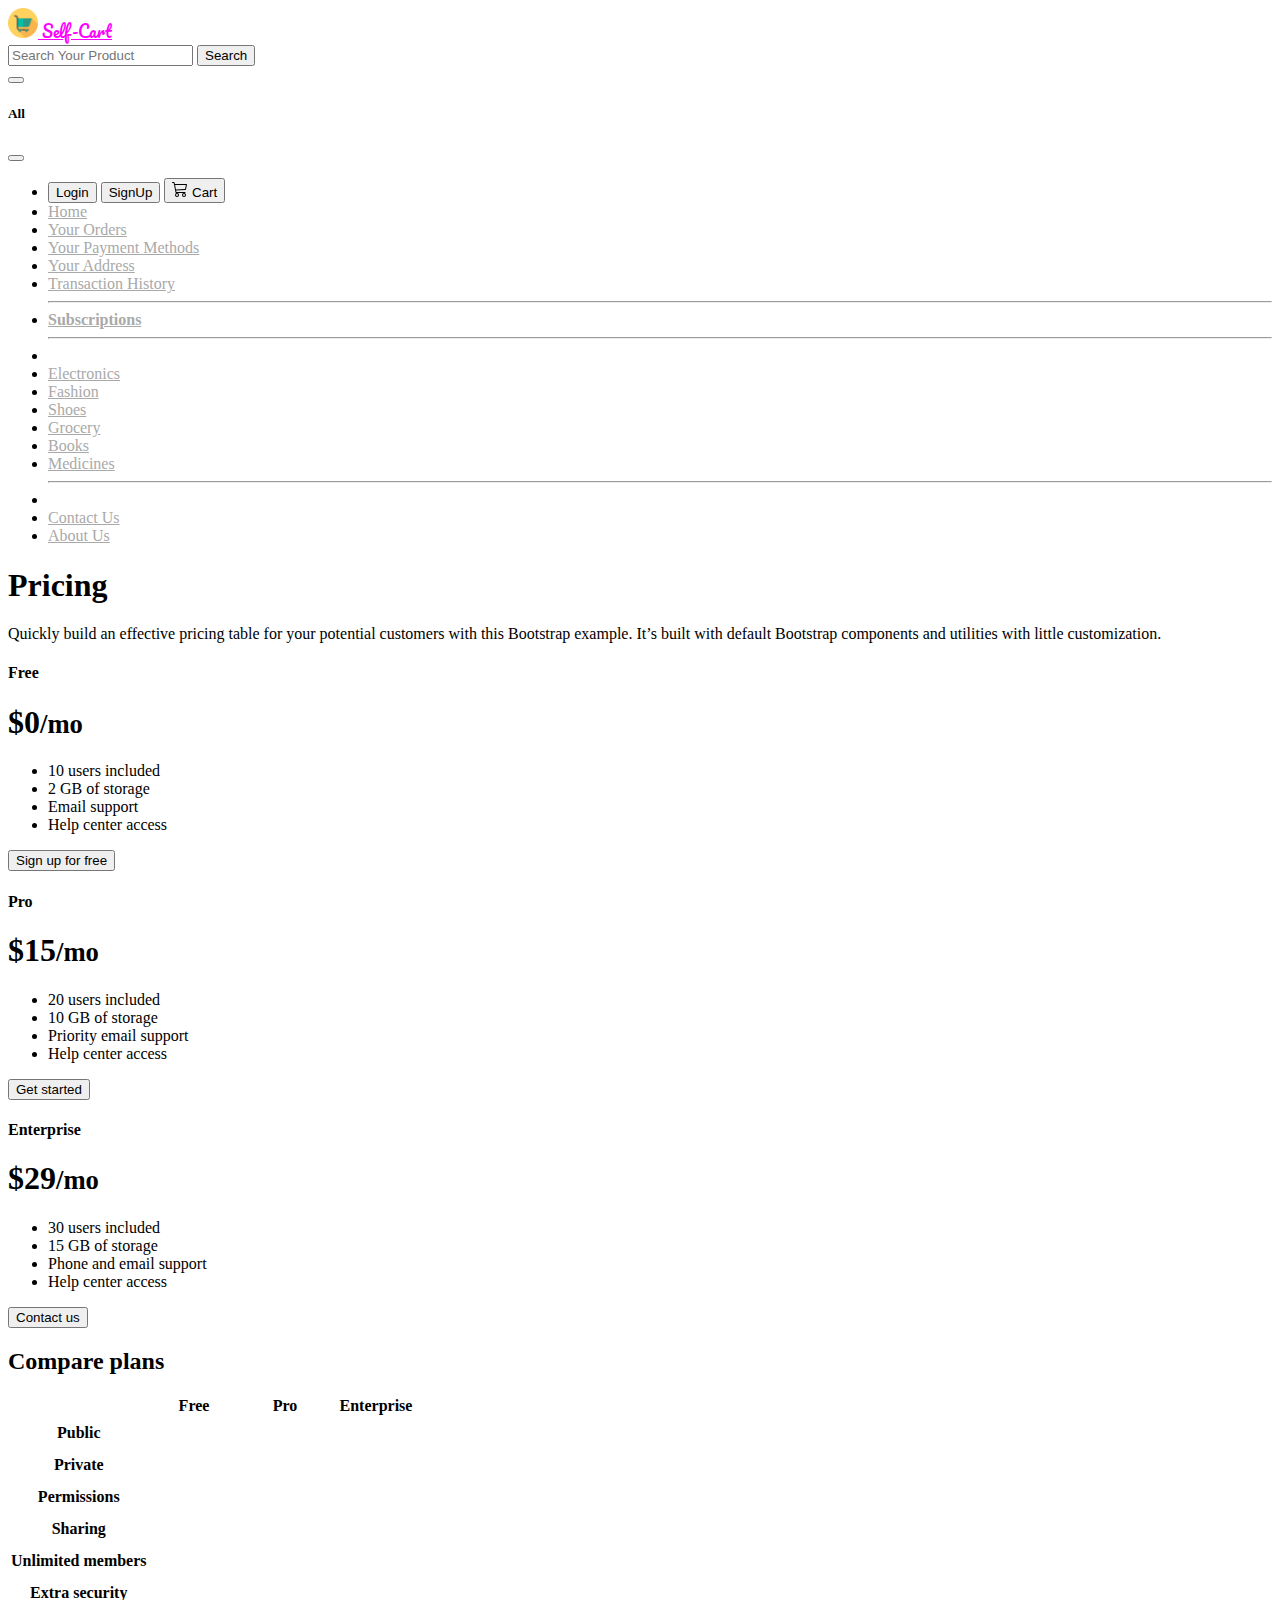
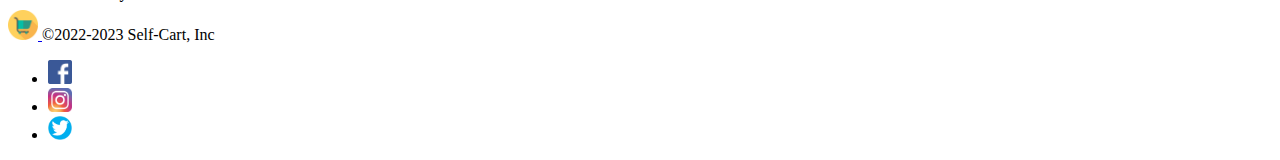
<file: subcriptions.html>
<!DOCTYPE html>
<html lang="en">

<head>
    <meta charset="utf-8">
    <meta name="viewport" content="width=device-width, initial-scale=1">
    <title>SelfCart-Here everything which you want!</title>
    <link href="https://cdn.jsdelivr.net/npm/bootstrap@5.3.0-alpha1/dist/css/bootstrap.min.css" rel="stylesheet"
        integrity="sha384-GLhlTQ8iRABdZLl6O3oVMWSktQOp6b7In1Zl3/Jr59b6EGGoI1aFkw7cmDA6j6gD" crossorigin="anonymous">
    <link rel="preconnect" href="https://fonts.googleapis.com">
    <link rel="preconnect" href="https://fonts.gstatic.com" crossorigin>
    <link href="https://fonts.googleapis.com/css2?family=Pacifico&display=swap" rel="stylesheet">
    <link type="text/css" rel="stylesheet" href="style.css">
</head>

<body>
    <!-- NavigationBar -->
    <nav class="navbar navbar-dark bg-dark">
        <div class="container-fluid">
            <a class="navbar-brand" href="#" id="brandLogofont">
                <img src="/Images/BrandLogo.png" alt="Logo" width="30" height="30"
                    class="d-inline-block align-text-top">
                Self-Cart
            </a>
            <form class="d-flex mt-3" role="search">
                <input class="form-control me-2" type="search" placeholder="Search Your Product" aria-label="Search">
                <button class="btn btn-outline-success" type="submit">Search</button>
            </form>
            <button class="navbar-toggler" type="button" data-bs-toggle="offcanvas"
                data-bs-target="#offcanvasDarkNavbar" aria-controls="offcanvasDarkNavbar">
                <span class="navbar-toggler-icon"></span>
            </button>
            <div class="offcanvas offcanvas-end text-bg-dark" tabindex="-1" id="offcanvasDarkNavbar"
                aria-labelledby="offcanvasDarkNavbarLabel">
                <div class="offcanvas-header">
                    <h5 class="offcanvas-title" id="offcanvasDarkNavbarLabel">All</h5>
                    <button type="button" class="btn-close btn-close-white" data-bs-dismiss="offcanvas"
                        aria-label="Close"></button>
                </div>
                <div class="offcanvas-body">
                    <ul class="navbar-nav justify-content-end flex-grow-1 pe-3">
                        <li>
                            <button class="btn btn-outline-success mx-3" data-bs-toggle="modal"
                                data-bs-target="#loginModal">Login</button>
                            <button class="btn btn-outline-danger mx-3" data-bs-toggle="modal"
                                data-bs-target="#signupModal">SignUp</button>
                            <button type="button" class="btn btn-outline-danger">
                                <svg xmlns="http://www.w3.org/2000/svg" width="16" height="16" fill="currentColor"
                                    class="bi bi-cart3" viewBox="0 0 16 16">
                                    <path
                                        d="M0 1.5A.5.5 0 0 1 .5 1H2a.5.5 0 0 1 .485.379L2.89 3H14.5a.5.5 0 0 1 .49.598l-1 5a.5.5 0 0 1-.465.401l-9.397.472L4.415 11H13a.5.5 0 0 1 0 1H4a.5.5 0 0 1-.491-.408L2.01 3.607 1.61 2H.5a.5.5 0 0 1-.5-.5zM3.102 4l.84 4.479 9.144-.459L13.89 4H3.102zM5 12a2 2 0 1 0 0 4 2 2 0 0 0 0-4zm7 0a2 2 0 1 0 0 4 2 2 0 0 0 0-4zm-7 1a1 1 0 1 1 0 2 1 1 0 0 1 0-2zm7 0a1 1 0 1 1 0 2 1 1 0 0 1 0-2z">
                                    </path>
                                </svg>
                                Cart
                            </button>
                        </li>
                        <li class="nav-item">
                            <a class="nav-link" aria-current="page" href="/index.html">Home</a>
                        </li>
                        <li class="nav-item">
                            <a class="nav-link" href="#">Your Orders</a>
                        </li>
                        <li>
                            <a class="nav-link" href="#">Your Payment Methods</a>
                        </li>
                        <li>
                            <a class="nav-link" href="#">Your Address</a>
                        </li>
                        <li>
                            <a class="nav-link" href="#">Transaction History</a>
                        </li>
                        <hr>
                        <li>
                            <a class="nav-link active" href="#" id="subscriptions"><b>Subscriptions</b></a>
                        </li>
                        <hr>
                        <li>
                            <a class="nav-link" href="#" id="categoryfont"><b>Product Category</b></a>
                        </li>
                        <li>
                            <a class="nav-link" href="#">Electronics</a>
                        </li>
                        <li>
                            <a class="nav-link" href="#">Fashion</a>
                        </li>
                        <li>
                            <a class="nav-link" href="#">Shoes</a>
                        </li>
                        <li>
                            <a class="nav-link" href="#">Grocery</a>
                        </li>
                        <li>
                            <a class="nav-link" href="#">Books</a>
                        </li>
                        <li>
                            <a class="nav-link" href="#">Medicines</a>
                        </li>
                        <hr>
                        <li>
                            <a class="nav-link" href="#" id="helpsupportfont"><b>Help & Support</b></a>
                        </li>
                        <li>
                            <a class="nav-link active" href="#">Contact Us</a>
                        </li>
                        <li>
                            <a class="nav-link" href="#">About Us</a>
                        </li>
                    </ul>
                </div>
            </div>
        </div>
    </nav>
    <div class="bg-body-secondary">
        <div class="container py-3">
            <header>


                <div class="pricing-header p-3 pb-md-4 mx-auto text-center">
                    <h1 class="display-4 fw-normal">Pricing</h1>
                    <p class="fs-5 text-muted">Quickly build an effective pricing table for your potential customers
                        with
                        this Bootstrap example. It’s built with default Bootstrap components and utilities with little
                        customization.</p>
                </div>
            </header>

            <main>
                <div class="row row-cols-1 row-cols-md-3 mb-3 text-center">
                    <div class="col">
                        <div class="card mb-4 rounded-3 shadow-sm">
                            <div class="card-header py-3">
                                <h4 class="my-0 fw-normal">Free</h4>
                            </div>
                            <div class="card-body">
                                <h1 class="card-title pricing-card-title">$0<small
                                        class="text-muted fw-light">/mo</small>
                                </h1>
                                <ul class="list-unstyled mt-3 mb-4">
                                    <li>10 users included</li>
                                    <li>2 GB of storage</li>
                                    <li>Email support</li>
                                    <li>Help center access</li>
                                </ul>
                                <button type="button" class="w-100 btn btn-lg btn-outline-primary">Sign up for
                                    free</button>
                            </div>
                        </div>
                    </div>
                    <div class="col">
                        <div class="card mb-4 rounded-3 shadow-sm">
                            <div class="card-header py-3">
                                <h4 class="my-0 fw-normal">Pro</h4>
                            </div>
                            <div class="card-body">
                                <h1 class="card-title pricing-card-title">$15<small
                                        class="text-muted fw-light">/mo</small>
                                </h1>
                                <ul class="list-unstyled mt-3 mb-4">
                                    <li>20 users included</li>
                                    <li>10 GB of storage</li>
                                    <li>Priority email support</li>
                                    <li>Help center access</li>
                                </ul>
                                <button type="button" class="w-100 btn btn-lg btn-primary">Get started</button>
                            </div>
                        </div>
                    </div>
                    <div class="col">
                        <div class="card mb-4 rounded-3 shadow-sm border-primary">
                            <div class="card-header py-3 text-bg-primary border-primary">
                                <h4 class="my-0 fw-normal">Enterprise</h4>
                            </div>
                            <div class="card-body">
                                <h1 class="card-title pricing-card-title">$29<small
                                        class="text-muted fw-light">/mo</small>
                                </h1>
                                <ul class="list-unstyled mt-3 mb-4">
                                    <li>30 users included</li>
                                    <li>15 GB of storage</li>
                                    <li>Phone and email support</li>
                                    <li>Help center access</li>
                                </ul>
                                <button type="button" class="w-100 btn btn-lg btn-primary">Contact us</button>
                            </div>
                        </div>
                    </div>
                </div>

                <h2 class="display-6 text-center mb-4">Compare plans</h2>

                <div class="table-responsive">
                    <table class="table text-center">
                        <thead>
                            <tr>
                                <th style="width: 34%;"></th>
                                <th style="width: 22%;">Free</th>
                                <th style="width: 22%;">Pro</th>
                                <th style="width: 22%;">Enterprise</th>
                            </tr>
                        </thead>
                        <tbody>
                            <tr>
                                <th scope="row" class="text-start">Public</th>
                                <td><svg class="bi" width="24" height="24">
                                        <use xlink:href="#check"></use>
                                    </svg></td>
                                <td><svg class="bi" width="24" height="24">
                                        <use xlink:href="#check"></use>
                                    </svg></td>
                                <td><svg class="bi" width="24" height="24">
                                        <use xlink:href="#check"></use>
                                    </svg></td>
                            </tr>
                            <tr>
                                <th scope="row" class="text-start">Private</th>
                                <td></td>
                                <td><svg class="bi" width="24" height="24">
                                        <use xlink:href="#check"></use>
                                    </svg></td>
                                <td><svg class="bi" width="24" height="24">
                                        <use xlink:href="#check"></use>
                                    </svg></td>
                            </tr>
                        </tbody>

                        <tbody>
                            <tr>
                                <th scope="row" class="text-start">Permissions</th>
                                <td><svg class="bi" width="24" height="24">
                                        <use xlink:href="#check"></use>
                                    </svg></td>
                                <td><svg class="bi" width="24" height="24">
                                        <use xlink:href="#check"></use>
                                    </svg></td>
                                <td><svg class="bi" width="24" height="24">
                                        <use xlink:href="#check"></use>
                                    </svg></td>
                            </tr>
                            <tr>
                                <th scope="row" class="text-start">Sharing</th>
                                <td></td>
                                <td><svg class="bi" width="24" height="24">
                                        <use xlink:href="#check"></use>
                                    </svg></td>
                                <td><svg class="bi" width="24" height="24">
                                        <use xlink:href="#check"></use>
                                    </svg></td>
                            </tr>
                            <tr>
                                <th scope="row" class="text-start">Unlimited members</th>
                                <td></td>
                                <td><svg class="bi" width="24" height="24">
                                        <use xlink:href="#check"></use>
                                    </svg></td>
                                <td><svg class="bi" width="24" height="24">
                                        <use xlink:href="#check"></use>
                                    </svg></td>
                            </tr>
                            <tr>
                                <th scope="row" class="text-start">Extra security</th>
                                <td></td>
                                <td></td>
                                <td><svg class="bi" width="24" height="24">
                                        <use xlink:href="#check"></use>
                                    </svg></td>
                            </tr>
                        </tbody>
                    </table>
                </div>
            </main>


        </div>
        <!-- Footer  -->
        <footer class="d-flex flex-wrap justify-content-between align-items-center py-3 my-4 border-top">
            <div class="col-md-4 d-flex align-items-center">
                <a href="/" class="mb-3 me-2 mb-md-0 text-muted text-decoration-none lh-1">
                    <img class="bi" width="30" height="30" src="/Images/BrandLogo.png">
                    <use xlink:href="#bootstrap"></use>
                    </img>
                </a>
                <span class="mb-3 mb-md-0 text-muted">©2022-2023 Self-Cart, Inc</span>
            </div>

            <ul class="nav col-md-4 justify-content-end list-unstyled d-flex">
                <li class="ms-3"><a class="text-muted" href="#"><img class="bi" width="24" height="24"
                            src="/Images/png1.png">
                        <use xlink:href="#facebook"></use>
                        </img>
                    </a></li>
                <li class="ms-3"><a class="text-muted" href="#"><img class="bi" width="24" height="24"
                            src="/Images/png2.png">
                        <use xlink:href="#instagram"></use>
                        </img>
                    </a></li>
                <li class="ms-3"><a class="text-muted" href="#"><img class="bi" width="24" height="24"
                            src="/Images/png3.png">
                        <use xlink:href="#twitter"></use>
                        </img>
                    </a></li>
            </ul>
        </footer>
    </div>
    <script src="https://cdn.jsdelivr.net/npm/bootstrap@5.3.0-alpha1/dist/js/bootstrap.bundle.min.js"
        integrity="sha384-w76AqPfDkMBDXo30jS1Sgez6pr3x5MlQ1ZAGC+nuZB+EYdgRZgiwxhTBTkF7CXvN"
        crossorigin="anonymous"></script>
    <script src="https://cdn.jsdelivr.net/npm/@popperjs/core@2.11.6/dist/umd/popper.min.js"
        integrity="sha384-oBqDVmMz9ATKxIep9tiCxS/Z9fNfEXiDAYTujMAeBAsjFuCZSmKbSSUnQlmh/jp3"
        crossorigin="anonymous"></script>
    <script src="https://cdn.jsdelivr.net/npm/bootstrap@5.3.0-alpha1/dist/js/bootstrap.min.js"
        integrity="sha384-mQ93GR66B00ZXjt0YO5KlohRA5SY2XofN4zfuZxLkoj1gXtW8ANNCe9d5Y3eG5eD"
        crossorigin="anonymous"></script>

</body>

</html>
</file>
<file: style.css>
#brandLogofont{
    font-family: 'Pacifico', cursive;
    color: magenta;
}
.nav-link{
    color: darkgray;
}
#navbartext{
    color: darkgray;
}
#categoryfont{
    color: white;
    font-weight: bolder;
}
#helpsupportfont{
    color: white;
    font-weight: bolder;
}

/* This is for product checkout button  */
</file>
